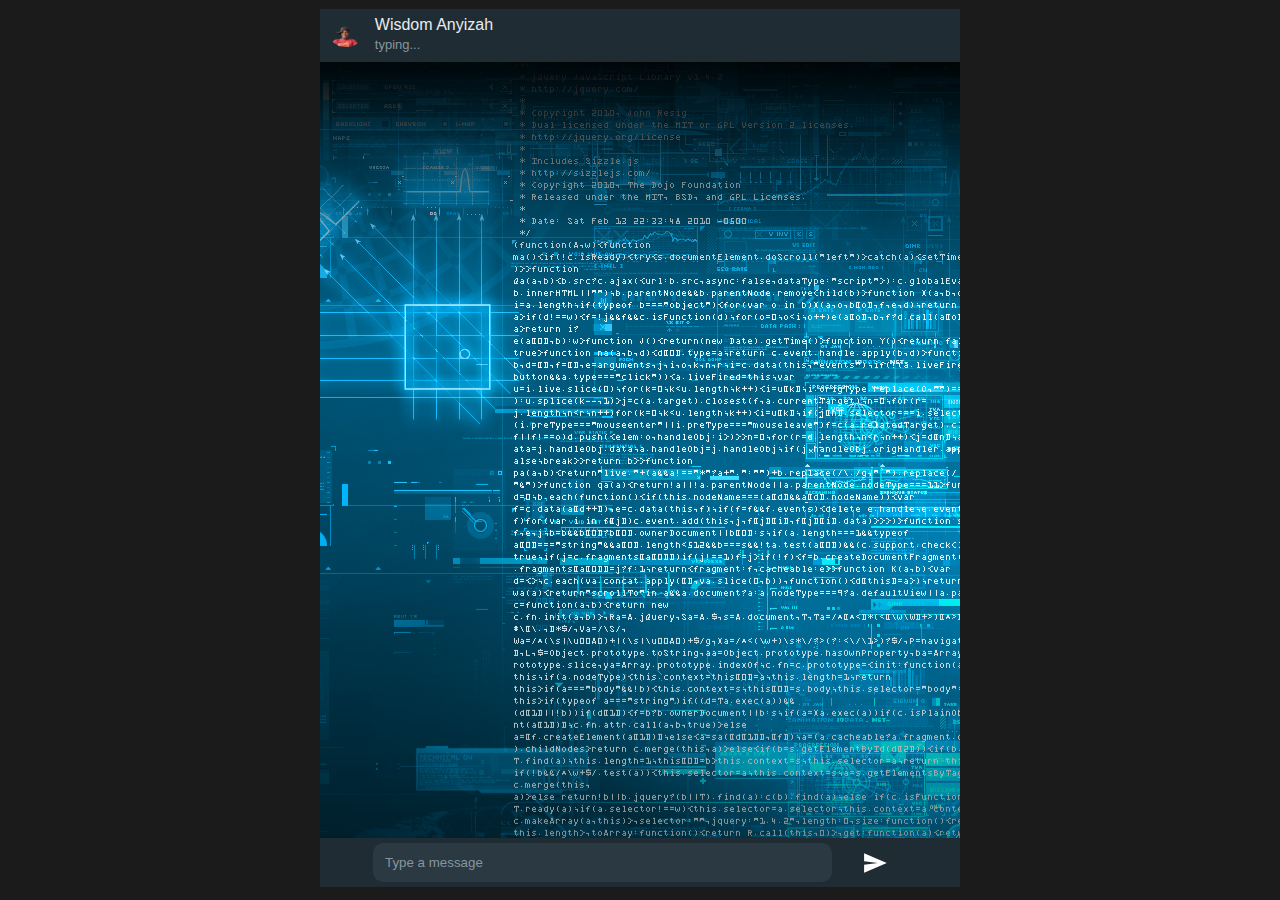
<file: chatMe/index.html>
<!DOCTYPE html>
<html lang="en">

<head>
    <meta charset="UTF-8">
    <meta http-equiv="X-UA-Compatible" content="IE=edge">
    <meta name="viewport" content="width=device-width, initial-scale=1.0">

    <link rel="stylesheet" href="style.css">
    <script src="script.js"></script>
    <meta name="viewport" content="width=device-width, initial-scale=1.0">
    <meta property="og:site_name" content="View Wisdom Anyizah's Portfolio Website">
    <meta property="og:title" content="Developer | Tech Enthusiast" />
    <meta property="og:description"
        content="Hello there 👋🏻,My name is Wisdom Korbla Anyizah.I am a Information Technology student at University of Cape Coast 👨🏻‍💻📚I am zealous to hear about potential career opportunities, so I would be pleased to chat about job openings in the technological fields.<br><br>Send 'hi' to know more about me." />
    <meta property="og:image" itemprop="image" content="images/profile.jpeg">
    <meta property="og:type" content="website" />
    <title>Developer@YeslikplimITS </title>
    <link rel="icon" type="image/icon" href="images/yistf.ico">
    <link itemprop="thumbnailUrl" href="images/profile.png">
    <!-- No need to change anything here -->
    <meta property="og:type" content="website" />
    <meta property="og:image:type" content="image/jpeg">

    <!-- Size of image. Any size up to 300. Anything above 300px will not work in WhatsApp -->
    <meta property="og:image:width" content="300">
    <meta property="og:image:height" content="300">
    <meta property="og:updated_time" content="1440432930" />

</head>

<body onload="startFunction()">

    <link itemprop="thumbnailUrl" href="images/profile.png">
    <span itemprop="thumbnail" itemscope itemtype="http://schema.org/ImageObject">
        <link itemprop="url" href="images/profile.png">
    </span>

    <nav>

        <div class="navbar">
            <img class="dpimg" onclick="openFullScreenDP()" src="images/profile.png" alt="">
            <di class="personalInfo">
                <label id="name">Wisdom Anyizah</label>
                <label id="lastseen">last seen today at 3:24 pms</label>
            </di>
        </div>

    </nav>


    <div class="scrollable" id="myScrollable">

        <div class="fullScreenDP" id="fullScreenDP">
            <div class="insideDP">
                <img class="dp" src="images/profile.jpeg" alt="">
                <svg class="closeBTN" onclick="closeFullDP()" xmlns="http://www.w3.org/2000/svg" width="64px"
                    viewBox="0 0 512 512" height="64px">
                    <path class="btnColor" fill="#E04F5F"
                        d="M504.1,256C504.1,119,393,7.9,256,7.9C119,7.9,7.9,119,7.9,256C7.9,393,119,504.1,256,504.1C393,504.1,504.1,393,504.1,256z" />
                    <path fill="#FFF"
                        d="M285,256l72.5-84.2c7.9-9.2,6.9-23-2.3-31c-9.2-7.9-23-6.9-30.9,2.3L256,222.4l-68.2-79.2c-7.9-9.2-21.8-10.2-31-2.3c-9.2,7.9-10.2,21.8-2.3,31L227,256l-72.5,84.2c-7.9,9.2-6.9,23,2.3,31c4.1,3.6,9.2,5.3,14.3,5.3c6.2,0,12.3-2.6,16.6-7.6l68.2-79.2l68.2,79.2c4.3,5,10.5,7.6,16.6,7.6c5.1,0,10.2-1.7,14.3-5.3c9.2-7.9,10.2-21.8,2.3-31L285,256z" />
                </svg>
            </div>
        </div>

        <div id="chatting" class="chatting">
            <ul id="listUL">
            </ul>
        </div>
    </div>


    <footer>
        <div class="sendBar">
            <input id="inputMSG" onkeypress="isEnter(event)" type="text" placeholder="Type a message" autofocus>
            <svg onclick="sendMsg()" viewBox="0 0 24 24" width="24" height="24" class="">
                <path fill="currentColor"
                    d="M1.101 21.757 23.8 12.028 1.101 2.3l.011 7.912 13.623 1.816-13.623 1.817-.011 7.912z"></path>
            </svg>
        </div>
    </footer>

</body>

</html>
</file>
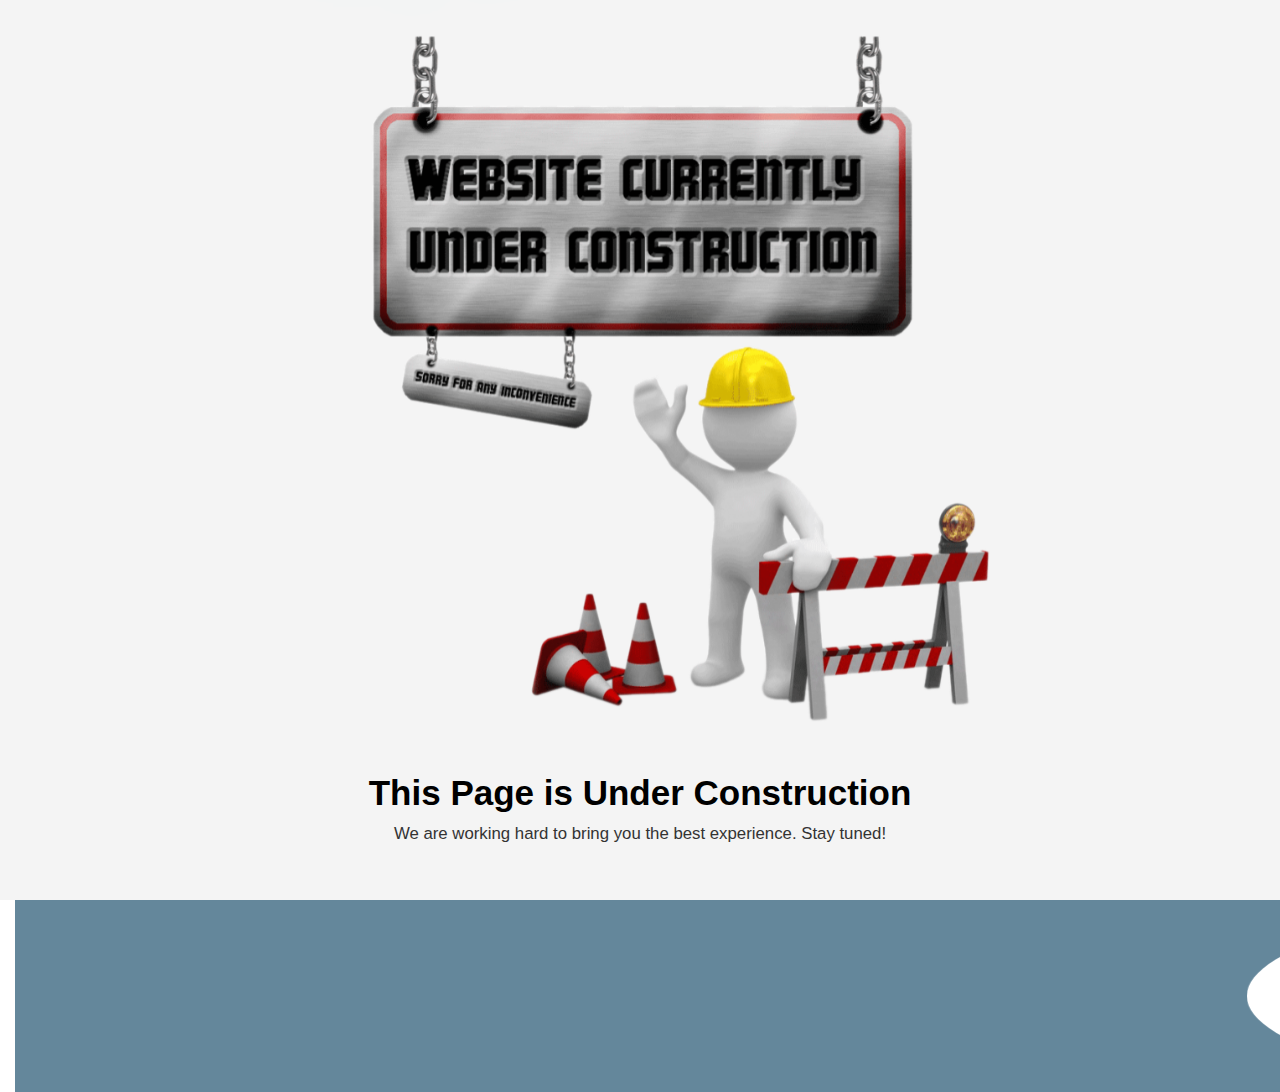
<file: models/models.html>
<!DOCTYPE html>
<html lang="en">
<head>
    <meta charset="UTF-8">
    <meta name="viewport" content="width=device-width, initial-scale=1.0">
    <meta http-equiv="X-UA-Compatible" content="IE=edge">

    <link rel="stylesheet" href="https://cdnjs.cloudflare.com/ajax/libs/font-awesome/4.7.0/css/font-awesome.min.css">
    <link rel="icon" type="image/icon" href="../img/yistf.ico">
    <!-- Latest compiled and minified CSS -->
    <link rel="stylesheet" href="https://maxcdn.bootstrapcdn.com/bootstrap/3.3.7/css/bootstrap.min.css">

    <!-- jQuery library -->
    <script src="https://ajax.googleapis.com/ajax/libs/jquery/3.5.1/jquery.min.js"></script>

    <!-- Latest compiled JavaScript -->
    <script src="https://maxcdn.bootstrapcdn.com/bootstrap/3.4.1/js/bootstrap.min.js"></script>
    <link href="https://fonts.googleapis.com/css2?family=Open+Sans:wght@400&display=swap" rel="stylesheet">
    <link href="https://fonts.googleapis.com/css2?family=Nunito:wght@700&display=swap" rel="stylesheet">

    <!-- MAIN CSS -->
    <link rel="stylesheet" href="../css/style.css">

    <!-- MAIN JS -->
    <script src="../js/main.js" defer></script>

    <!-- MAIN JQUERY -->
    <script src="../js/jquery.js" defer></script>
    <title>Artificial Intelligence Models</title>
    <link rel="stylesheet" href="css/styles.css">
    <link rel="stylesheet" href="https://cdnjs.cloudflare.com/ajax/libs/animate.css/4.1.1/animate.min.css"/>

</head>

<body>
    <!-- NAVBAR -->
    <section class="container-fluid mainHeader fadeIn" id="navbar">
        <div class="navbar navbar-inverse">
            <div class="container">
                <div class="navbar-header">
                    <button type="button" class="navbar-toggle" data-toggle="collapse" data-target=".navbar-collapse" title="Toggle navigation">
                        <span class="icon-bar"></span>
                        <span class="icon-bar"></span>
                        <span class="icon-bar"></span>
                    </button>
                    <a class="navbar-brand" href="#">☕ Development with Anyizah</a>
                </div>
                <div class="collapse navbar-collapse">
                    <ul class="nav navbar-nav">
                        <li><a href="../index.html" class="neon-text-1">Home</a></li>
                        <li class="active"><a href="#" class="neon-text-1">Models</a></li>
                        <li><a href="../index.html#about" class="neon-text-1">About</a></li>
                        <l1><img class="inline-block h-10 w-10 rounded-full yits" id="myPic" src="../img/yistf.png" alt=""></l1>&nbsp;
                        <l1><img class="inline-block h-10 w-10 rounded-full" id="myPic" src="../img/wity2.jpg" alt=""></l1> <!--https://cdn.ucc.edu.gh/photos/?tag=PS/ITC/20/0057-->
                    </ul>
                </div>
            </div>
        </div>
    </section>

    <div class="construction-container">
        <img src="images/const.png" alt="Under Construction" class="construction-image">
        <h1 class="construction-title">This Page is Under Construction</h1>
        <p class="construction-message">We are working hard to bring you the best experience. Stay tuned!</p>
        <p class="countdown-timer" id="countdown"></p>
    </div>
    <!-- Footer -->
    <footer class="container-fluid text-center">
        <div class="copyright">
        <marquee behavior="scroll" direction="left">
            <div class="marquee-container">
                <div class="okayright">           
                    <p class="color-changing-text" id="responsive-text" style="text-align: center;">&copy; 2024 Wisdom K. Anyizah ( Yesulikplim Information Technology Services ® &nbsp; YITS ™ ). All rights reserved.<br>
                    <img class="inline-block h-10 w-10 rounded-full yits" id="myPic" src="../img/yistf.png" alt=""></l1>&nbsp;
                    <img class="inline-block h-10 w-10 rounded-full" id="myPic" src="../img/wity1.jpg" alt=""> <!-- https://cdn.ucc.edu.gh/photos/?tag=PS/ITC/20/0057 -->
                </p>
            </div>
        </div>
        </marquee>
        </div>
    </footer>

    <script>
        // Set the date we're counting down to
        var countDownDate = new Date("Jan 31, 2025 15:37:25").getTime();

        // Update the count down every 1 second
        var x = setInterval(function() {
            // Get today's date and time
            var now = new Date().getTime();

            // Find the distance between now and the count down date
            var distance = countDownDate - now;

            // Time calculations for days, hours, minutes and seconds
            var days = Math.floor(distance / (1000 * 60 * 60 * 24));
            var hours = Math.floor((distance % (1000 * 60 * 60 * 24)) / (1000 * 60 * 60));
            var minutes = Math.floor((distance % (1000 * 60 * 60)) / (1000 * 60));
            var seconds = Math.floor((distance % (1000 * 60)) / 1000);

            // Display the result in the element with id="countdown"
            document.getElementById("countdown").innerHTML = days + "d " + hours + "h "
            + minutes + "m " + seconds + "s ";

            // If the count down is over, write some text 
            if (distance < 0) {
                clearInterval(x);
                document.getElementById("countdown").innerHTML = "EXPIRED";
            }
        }, 1000);
    </script>
</body>
</html>
</file>
<file: chatMe/style.css>
*{
    padding: 0;
    margin: 0;
    font-family: Verdana, Tahoma, sans-serif;
}

body{
    padding-top: 1vh;
    background-color: #1b1b1b;
    background-size: unset;
    background-repeat: repeat;
    height: 98vh;
}

nav{
    display: flex;
    height: 6%;
    background-color: #202c33;
}

.navbar{
    width: 100%;
    display: flex;
}


.dpimg{
    cursor: pointer;
    border-radius: 100%;
    width: 5%;
    height: 5%;
    height: auto;
    margin: auto 0px;
    margin-left: 10px;
}

.navbar .personalInfo{
    line-height: 100%;
    display: flex;
    flex-direction: column;
    margin: auto 0px;
    margin-left: 2%;
}

.personalInfo #name{
    color: #e9edef;
    margin-bottom: 4px;
}

.personalInfo #lastseen{
    color: #8696a0;
    font-size: small;
}


.scrollable{
    overflow-y: scroll;
    color: #fff;
    display: flex;
    height: 88%;
    flex-direction: column;
    background-image: url('images/bg1.jpg');
    align-items: flex-end;
    position: relative;
    -ms-overflow-style: none; 
    scrollbar-width: none; 
    position: relative;
}

.scrollable .chatting{
    overflow-y: scroll;
    -ms-overflow-style: none; 
    scrollbar-width:none; 
    position: relative;
    height: 100%;
    width: 100%;
}

.scrollable .chatting::-webkit-scrollbar {
    display: none;
  }

#listUL{
    overflow-y: hidden;
    position: static;
    width: 100%;
    bottom: 0;
    list-style-type: none;
    display: flex;
    flex-direction: column;
}

#listUL li{
    width: 100%;
    text-decoration: none;
    flex-direction: row-reverse;
}

.sent{
    text-align: end;
    float: right;
    width: auto;
    max-width: 45%;
}

.green{
    margin: 5px;
    text-align: start;
    width: auto;
    padding: 10px;
    background-color: #005c4b;
    border-radius: 15px 15px 0px;
}

#sentlabel{
    color: #94bab3;
    display: block;
    text-align: end;
    font-size: x-small;
}

.recieved{
    float: left;
    width: 45%;
    max-width: 45%;
    background-color: red;

}


.grey{
    max-width: 45%;
    margin: 5px;
    text-align: start;
    width: auto;
    padding: 10px;
    background-color: #202c33;
    border-radius: 0px 15px 15px;
}

.grey .mapview{
    margin: auto;
    display: flex;
    padding: 5px;
}

.add address{
    margin-top: 10px;
    padding-left: 15px;
}

.map{
    margin: auto;
    width: 100%;
    border-radius: 10px;
}

.dateLabel{
    color: #94bab3;
    display: block;
    text-align: end;
    font-size: x-small;
}


/* help menu bold words color  */

.sk .bold{
    color: #d25874;
}


/* resume thumbnail in received class*/
.resumeThumbnail{
    width: 100%;
    border-radius: 10px 10px 0px 0px;
}

.downloadSpace{
    background-color: #1d282f;
    display: flex;
    width: 100%;
}
.downloadSpace .pdfname{
    display: flex;
    width: 100%;
}
.pdfname label{
    margin: auto 0px;
}
.downloadSpace img{
    width: 30px;
    cursor: pointer;
    margin: 5px;
}

/* this css is used for embedded html in messages */
.bold{
    font-weight: bold;
}

.alink{
    color: #ec596c;
    transition: all 600ms ease;
    text-decoration: none;
}

.alink:hover{
    text-decoration: none;
    color: green;
}

/* this css is used for social links message */

.social{
    padding: 10px;
}

.social .socialItem{
    width: 100%;
    border-radius: 10px;
    background-color: #94bab3;
    cursor: pointer;
    display: flex;
    margin-bottom: 10px;
    transition: all 500ms ease-in-out;
}

.social .socialItemI{
    margin: auto;
    padding: 10px;
    flex-direction: column;
}

.social .socialItem:hover{
    background-color: rgba(58, 170, 58, 0.863);
}
#call{
    flex-direction: column;
    text-align: center;
}

.number{
    display: none;
}




.scrollable .fullScreenDP{
    transition: all 700ms ease-in-out;
    position: absolute;;
    width: 100%;
    height: 100%;
    display: none;
    flex-direction: column;
    background-color: #2f2f2fec;
    z-index: 1000;
}

.scrollable .fullScreenDP .insideDP{
    display: flex;
    margin: auto;
    scrollbar-width: 0px;
}

.closeBTN{
    width: 30px;
    height: 30px;
    display: block;
    position: absolute;
    margin-left: 6%;
    margin-top: 5px;
    cursor: pointer;
    
}

.btnColor{
    fill: rgba(0, 0, 0, 0.692);
    transition: all 400ms ease-in-out;
}

.closeBTN:hover .btnColor{
    fill: red;
}



.scrollable .fullScreenDP .insideDP .dp{
    width: 90%;
    margin: auto;
    border-radius: 10px;
}







footer{
    position: relative;
    left: 0;
    bottom: 0;
    width: 100%;
    color: white;
    text-align: center;
    height: auto;
    background-color: #202c33;
    text-align: center;
}

.sendBar{
    display: flex;
    height: 100%;
    width: 100%;
    margin: auto;
}
.sendBar svg{
    margin: auto;
    height: 40%;
    min-height: 40%;

}

.sendBar input[type='text']{
    margin: auto;
    margin: 5px;
    border-radius: 10px;
    padding: 10px;
    color: #fff;
    float: left;
    width: 80%;
    height: 100%;
    outline-color: transparent;
    accent-color: transparent;
    background-color: #2a3942;
    outline: none;
    border-color: transparent;
}


::placeholder { 
    color: #8696a0;
    opacity: 1; 
  }
  
  :-ms-input-placeholder { 
    color: #8696a0;
  }
  
  ::-ms-input-placeholder { 
    color: #8696a0;
  }



@media screen and (min-width: 1024px) {

    body{
        margin: auto;
        width: 50vw;
    }

    .sendBar{
        width: 85%;
    }

    .scrollable{
        -ms-overflow-style: none; 
        scrollbar-width: none; 
        position: relative;
        overflow: hidden;
    }

    

    .scrollable .fullScreenDP{
        display: none;
        width: 100%;
        height: 100%;
        overflow-y: scroll;
    }


    .scrollable .fullScreenDP .insideDP{
        display: flex;
        width: 70%;
    }


    .scrollable .fullScreenDP .dp{
        width: 50%;
        margin: auto;
    }

    .scrollable .closeBTN{
        margin-top: 15px;
    }

    #call:hover .number{
        display: block;
        height: auto;
    }
}

#hi {
    color: #31b3e7;
}
</file>
<file: css/style.css>
body{
	margin: 0px;
	transition: all 1s;
}
@font-face {
  font-family: 'Nunito';
  src: url('https://fonts.googleapis.com/css2?family=Nunito:wght@700&display=swap') format('truetype');
}
@font-face {
  font-family: 'Open Sans';
  src: url('https://fonts.googleapis.com/css2?family=Open+Sans:wght@400&display=swap') format('truetype');
}
.mainHeader{
	  position: fixed; 
    top: -60px; 
    transition: all 0.5s;
    width: 100vw;
    z-index: 1;
    padding-left: 0px;
    padding-right: 0px;
}
/* CSS for the powerful blue neon glowing text effect */
.neon-text {
  font-size: 48px; /* Adjust font size as needed */
  color: #00c3ff; /* Text color */
  text-shadow: 0 0 5px #00c3ff, 0 0 20px #00c3ff, 0 0 40px #00c3ff, 0 0 80px #00c3ff, 0 0 120px #00c3ff, 0 0 140px #00c3ff, 0 0 180px #00c3ff; /* Multiple shadows for the powerful neon effect */
  /*animation: glowing 1.5s ease-in-out infinite alternate;*/ /* Adjust duration and animation timing as needed */
}
.neon-text-1 {
  /* font-size: 48px; Adjust font size as needed */
  color: #00c3ff; /* Text color */
  text-shadow: 0 0 5px #00c3ff, 0 0 20px #00c3ff, 0 0 40px #00c3ff, 0 0 80px #00c3ff, 0 0 120px #00c3ff, 0 0 140px #00c3ff, 0 0 180px #00c3ff; /* Multiple shadows for the powerful neon effect */
  /*animation: glowing 5s ease-in-out infinite alternate;*/ /* Adjust duration and animation timing as needed */
}

/* Keyframes for the glowing animation */
@keyframes glowing {
  0% {
    text-shadow: 0 0 5px #00c3ff, 0 0 20px #00c3ff, 0 0 40px #00c3ff, 0 0 80px #00c3ff, 0 0 120px #00c3ff, 0 0 140px #00c3ff, 0 0 180px #00c3ff; /* Initial neon glow color and size */
  }
  100% {
    text-shadow: 0 0 10px #00c3ff, 0 0 40px #00c3ff, 0 0 80px #00c3ff, 0 0 160px #00c3ff, 0 0 240px #00c3ff, 0 0 280px #00c3ff, 0 0 360px #00c3ff; /* Increased neon glow color and size */
  }
}

/* HTML element that will have the glowing effect */
.header-section {
  background: #deecdf;
  background-image: url('../img/1.jpg');
  text-align: center;
  min-height: 500px;
  height:100vh;
  width: 100vw;
}
.header-section img {
  margin-top: 7em;
}
.header-section h2 {
  font-family: 'Nunito-Bold';
  font-size: 4em;
  text-transform: capitalize;
  color: #2b0524;
  padding: 0.5em 0 0 0;
}
.header-section span {
  color: #00cfbd;
  font-size: 1em;
}
.header-section p {
  font-family: 'Nunito-Bold';
  font-size: 1.3em;
  color: #31051d;
}
span.glyphicon.glyphicon-triangle-bottom {
  font-size: 2em;
  color: #fff;
  background-color: rgb(0, 207, 189);
  padding: 0.5em 2em;
  border-radius: 5px 5px 0 0;
  margin-top: 2.5em;
}
.about{
	background-size: cover;
	background: #deecdf;
/* 	background-image: url('../img/1.jpg');
 */	padding-bottom: 5vw;
	text-align: center;
}
.about h3{
	font-family: 'Nunito-Bold';
  	font-size: 2.5em;
  	text-transform: capitalize;
  	color: #393b3a;
  	padding-bottom: 2%;
}
.yourPic{
	    padding-left: 0%;
	    transition:  all 0.5s;
}
@media only screen and (min-width:200px) and (max-width:320px)  { /* smartphones, portrait iPhone, portrait 480x320 phones (Android) */ 
	.yourPic{
	    padding-left: 0%;
	}
}
@media only screen and (min-width:321px) and (max-width:400px)  { /* smartphones, Android phones, landscape iPhone */
	.yourPic{
	    padding-left: 10%;
	}
}
@media only screen and (min-width:401px) and (max-width:600px)  { /* portrait tablets, portrait iPad, e-readers (Nook/Kindle), landscape 800x480 phones (Android) */
	.yourPic{
	    padding-left: 25%;
	}
	
}
@media only screen and (min-width:601px) and (max-width:767px)  { /* portrait tablets, portrait iPad, e-readers (Nook/Kindle), landscape 800x480 phones (Android) */
	.yourPic{
	    padding-left: 30%;
	}
}
@media only screen and (max-width:801px)  { /* tablet, landscape iPad, lo-res laptops ands desktops */
}
@media only screen and (max-width:1025px) { /* big landscape tablets, laptops, and desktops */ 
}
@media only screen and (max-width:1281px) { /* hi-res laptops and desktops */ 
}

.skills{
  background-image: url('../img/3.jpg');
  min-height: 500px;
  height:100vh;
  width: 100vw;
  
}
.experience{
	background-color: #c2c9d2;	height: 100vh;
	text-align: center;	
}
.experience h3{
	font-family: 'Nunito-Bold';
  font-size: 2.5em;
  text-transform: capitalize;
  color: #393b3a;
}
.projects{
	background-color: rgba(193, 186, 224, 0.4);
	padding: 5%;
	text-align: center;	

}
.projects h3{
	font-family: 'Nunito-Bold';
  font-size: 2.5em;
  text-transform: capitalize;
  color: #393b3a;
  margin-bottom: 2%;
}
.hero{
  width: 100%;
  height: 40%;
  background: #3498db;
  display: table;
}

h1{
  color: #2c3e50;
  text-align: center;
  margin: 0;
  padding: 0;
  display: table-cell;
  vertical-align: middle;
  text-align: center;
  color: #fff;
  font-weight: 300;
}

.figure{
  overflow: hidden;
  position: relative;
  display: inline-block;
  vertical-align: top;
  border: 5px solid #fff;
  box-shadow: 0 0 5px #ddd;
  margin: 1em;
}

.figcaption{
  position: absolute;
  left: 0; right: 0;
  top: 0; bottom: 0;
  text-align: center;
  font-weight: bold;
  width: 100%;
  height: 100%;
  display: table;
}

.figcaption div{
  display: table-cell;
  vertical-align: middle;
  position: relative;
  top: 0px;
  opacity: 0;
  color: #2c3e50;
  text-transform: uppercase;
}

.figcaption div:after{
  position: absolute;
  content: "";
  left: 0; right: 0;
  bottom: 50%;
  text-align: center;
  margin: auto;
  width: 0%;
  height: 2px;
  background: #2c3e50;
}

.figure img{
  -webkit-transition: all 0.5s linear;
          transition: all 0.5s linear;
  -webkit-transform: scale3d(1, 1, 1);
          transform: scale3d(1, 1, 1);
}

.figure:hover .figcaption{
background: rgba(255,255,255,0.3);
}
.figure:hover .figcaption div{
  opacity: 1;
}
.figcaption:hover div{
  opacity: 1;
  top: 0;
}

.figcaption:hover div:after{
  width: 50%;
}

.figure:hover img{
  -webkit-transform: scale3d(1.2, 1.2, 1);
          transform: scale3d(1.2, 1.2, 1);
}
#about{
	padding-top: 10vh;
}
.carousel-content {
    color:black;
    display:flex;
    align-items:center;
}

#text-carousel {
  width: 100%;
  height: auto;
  padding: 17%;
}

*, *::before, *::after{
  -moz-box-sizing: border-box;
  box-sizing: border-box;
  
  -webkit-transition: all 0.3s ease-in-out;
          transition: all 0.3s ease-in-out;
}

/*font-face*/
@font-face {
  font-family: 'Lato';
  font-style: normal;
  font-weight: 100;
  src: local('Lato Hairline'), local('Lato-Hairline'), 
  url('https://themes.googleusercontent.com/static/fonts/lato/v6/boeCNmOCCh-EWFLSfVffDg.woff') format('woff');
}

@font-face {
  font-family: 'Lato';
  font-style: normal;
  font-weight: 300;
  src: local('Lato Light'), local('Lato-Light'), 
  url('https://themes.googleusercontent.com/static/fonts/lato/v6/KT3KS9Aol4WfR6Vas8kNcg.woff') format('woff');
}
@font-face {
  font-family: 'Lato';
  font-style: normal;
  font-weight: 400;
  font-family: 'Nunito';
  src: url('https://fonts.googleapis.com/css2?family=Nunito:wght@700&display=swap') format('truetype');
  src: url('https://fonts.googleapis.com/css2?family=Open+Sans:wght@400&display=swap') format('truetype');
  src: url('https://themes.googleusercontent.com/static/fonts/lato/v6/KT3KS9Aol4WfR6Vas8kNcg.woff') format('woff');
      }

@font-face {
  font-family: 'Lato';
  font-style: normal;
  font-weight: 700;
  font-family: 'Nunito';
  src: url('https://fonts.googleapis.com/css2?family=Nunito:wght@700&display=swap') format('truetype');
  src: url('https://fonts.googleapis.com/css2?family=Open+Sans:wght@400&display=swap') format('truetype');
  src: url('https://themes.googleusercontent.com/static/fonts/lato/v6/KT3KS9Aol4WfR6Vas8kNcg.woff') format('woff');
}

#myBtn {
    display: none; /* Hidden by default */
    position: fixed; /* Fixed/sticky position */
    bottom: 20px; /* Place the button at the bottom of the page */
    right: 30px; /* Place the button 30px from the right */
    z-index: 99; /* Make sure it does not overlap */
    border: none; /* Remove borders */
    outline: none; /* Remove outline */
    background-color: #774040;
    color: white; 
    cursor: pointer; 
    padding: 15px; 
    border-radius: 10px;
    font-size: 18px;	
    transition: all 2s;
}

#myBtn:hover {
    background-color: #555; /* Add a dark-grey background on hover */
}

.study-section {
  padding: 4em 0;
}
.study-grid h3 {
  font-family: 'Nunito-Bold';
  font-size: 2.5em;
  text-transform: capitalize;
  color: #393b3a;
  
}
.study-grid span {
  color: #00cfbd;
  font-size: 0.9em;
}
.study-grid p {
  font-size: 1.2em;
  color: #393b3a;
  padding: 1.1em 0 0 0;
  }
.study-grid label {
  font-size: 0.8em;
  color: #9CA69D;
  margin: 0 0 0 7px;
}
.progress {
	margin: 10px 0;
	box-shadow: none;
}
.progress-bar-success {
  background-color: #DEECDF;
  box-shadow: none;
}
.progress-bar-info {
  background-color: #ACB5B8;
    box-shadow: none;
}
.progress-bar-warning {
  background-color: #78B3AE;
  box-shadow: none;
}
.progress-bar-danger {
  background-color: #8C9D82;
  box-shadow: none;
  }
  .progress-needs-advanced {
    background-color: #6d726a;
    box-shadow: none;

    }
.study-grid h4 {
  font-size: 1.3em;
  text-transform: capitalize;
  color: #000000;
  background-color: rgb(3, 136, 190, 0.3);
  border-radius: 5px;
  }
.study1 {
  padding: 1em 0 0;
  background-color: rgba(0, 80, 113, 0.5); /* #005071 with 50% transparency */
  box-shadow: 0 0 5px #ddd;
  border-radius: 10px;
  text-align: center;
  justify-content: center;
  font-weight: bolder;
}

#lb {
  font-weight: bold;
  color: #6d726a;
}

#sp1 {
  color: #acb5b8;
  font-weight: bolder;
  font-size: 1.5vw;
  transition: font-size 0.3s ease;
}

#sp {
  background-color: rgba(255, 255, 255, 0.5); /* White background with 50% transparency */
}

#sk {
  font-weight: bold;
}
.study2 {
  padding: 2em 0 0;
}
.service-section {
  text-align: center;
  padding: 4em 0;
}
.service-grid h4 {
  font-size: 1.5em;
  margin: 0.9em 0;
    font-family: 'Nunito-Bold';
}
.service-grid p {
  font-size: 1em;
  font-weight: 400;
  color: #9CA69D;
    line-height: 1.8em;
}
span.glyphicon.glyphicon-pencil {
  font-size: 2em;
  color: #C6D9C7;
  border-radius: 50px;
  border: 2px solid;
  padding: 1em;
}
span.glyphicon.glyphicon-phone{
font-size: 2em;
  color: #C6D9C7;
  border-radius: 50px;
  border: 2px solid;
  padding: 1em;
}
span.glyphicon.glyphicon-signal{
font-size: 2em;
  color: #C6D9C7;
  border-radius: 50px;
  border: 2px solid;
  padding: 1em;
}
.contactMe{

}
.contact-section {
  padding: 4em 0;
  background: #deecdf;
}
.contact-section h3 {
    font-family: 'Nunito-Bold';
  font-size: 2.5em;
  text-transform: capitalize;
  color: #393b3a;
  text-align: center;
  margin-bottom: 2em;

}
.contact-details form input[type="text"],.contact-details form textarea {
	width: 100%;
	padding: 1.5em 1em;
	border: 1px solid #7ca17f;
	font-size: 1.1em;
	margin-bottom: 1.2em;
	color: #Aac8ac;
	outline: none;
	background:transparent;
	font-weight: 600;
}

textarea {
  line-height: 1.5;
  border-radius: 5px;
  resize: none; /* Prevent manual resizing */
  overflow: scroll; /* Hide the scrollbar */
}

#char-count #word-count {
  margin-top: 10px;
  font-size: 14px;
  color: #555;
}

button {
  margin-top: 10px;
  padding: 10px 20px;
  font-size: 16px;
  border: none;
  border-radius: 5px;
  background-color: #007bff;
  color: white;
  cursor: pointer;
}

button:hover {
  background-color: #0056b3;
}

.contact-details form textarea {
	height: 244px;
	resize: none;
	width: 100%;
}
.contact-right{
	text-align:right;
}
.contact-details input[type="submit"] {
	background: #393b3a;
	padding: 1em 2em;
	border: none;
	font-size: 1em;
	margin: 0.5em 0 0 0;
	color: #fff;
	outline: none;
	font-weight: 600;
	border-radius:5px;
	-ms-transition: 0.5s all;
	-webkit-transition: 0.5s all;
	-moz-transition: 0.5s all;
	-o-transition: 0.5s all;
	transition: 0.5s all;
}
.contact-details input[type="submit"]:hover {
  color: #fff;
  background: rgb(0, 207, 189);
}
.mainFooter{
	background-color: #000000;
	color: #ffffff;
}
.footer-top{
	text-align: center;
	font-family: 'Nunito-Bold';
  font-size: 1em;
  text-transform: capitalize;
  padding-top: 10px;
}
.panel-default>.panel-heading {
    background-color: #db0f31;
}
.navbar-inverse .navbar-nav>li:hover {
    background-color: #9d9d9d;
    color: white;
    border-radius: 4px;
}
.navbar-inverse {
    background-color: #000000;
    border: none;
}

figcaption {
  position: absolute;
  bottom: 10;
  left: 0;
  background-color: #d25874;
  width: 100%;
  font-size: medium;
  color: white;
  font-family: 'Times New Roman', Times, serif;
}

.copyright{
  background-color: #64879b;  /* Background color of the outer div */
  color: #110f0f;
  font-family: 'Times New Roman', Times, serif;
  font-weight: bold;
  display: flex;
  justify-content: center;
  align-items: center;
  position: relative;
  width: 100vw;
  transition: width 0.3s ease;
}
.rounded-full {
  border-radius: 9999px;
}

.w-10 {
  width: 2.5rem;
}

.h-10 {
  height: 2.5rem;
}

.inline-block {
  display: inline-block;
}

#myPic {
  margin-top: 12px;
  }

.yits {
  background-color: #ccd1d5;
}

.marquee-container {
  width: 60vw; /* Adjust the width as needed */
  overflow: hidden;
  white-space: nowrap;
  box-sizing: border-box;
  position:  relative;
  background-color: #ffff;
  padding-top: 45px;
  height: 15vw;
  border-radius: 50%;
  position: relative; /* Position the inner div absolutely */
  top: 50%; /* Position it 50% from the top */
  left: 0%; /* Position it 50% from the left */
  display: flex;
  justify-content: center;
  align-items: center;
  transition: width 0.3s ease;
  transition: height 0.3s ease;
  transition: font-size 0.3s ease;
}

#marquee {
  display: inline-block;
  position: absolute;
  will-change: transform;
  animation: marquee 0.5s linear infinite;
}

@keyframes marquee {
  0%   { transform: translateX(50%); } /* Start just off the right edge */
  100% { transform: translateX(0%); } /* End just off the left edge */
}

.color-changing-text {
  font-size: 1vw;
  font-weight: bolder;
  animation: color-blink 10s linear infinite;
  transition: font-size 0.3s ease;
}

@keyframes color-blink {
  0% {
      color: #fd10ad;
  }
  25% {
      color: blue;
  }
  50% {
      color: green;
      opacity: 5; /* Optional: make it disappear halfway */
  }
  75% {
      color: #000000;
  }
  100% {
      color: red;
      opacity: 5; /* Optional: make it reappear */
  }
}

#invalidE {
color: red;
}

#responsive-text {
  font-size: 1vw; /* Responsive font size using viewport width */
  transition: font-size 0.3s ease;
}

#typing-container {
  display: inline-flex;
  font-family: 'Times New Roman', Times, serif;
  white-space: nowrap;
  font-size: 3vw; /* Responsive font size using viewport width */
  transition: font-size 0.3s ease;
  margin-left: auto;
  transition: margin-left 0.3s ease;
}

#cursor {
  font-weight: bolder;
  font-size: 2.5vw;
  animation: blink 0.75s step-end infinite;
  transition: font-size 0.2s ease;
}

@keyframes blink {
  from, to { opacity: 1; }
  50% { opacity: 0; }
}

 
  /* Class to hide an element */
  .hidden {
    display: none;
  }
  
  /* Class to show an element */
  .visible {
    display: block;
  }

#pjFont {
  font-size: 1vw;
  font-weight: bolder;
 /* animation: blink 5s step-end infinite; */
  transition: font-size 0.2s ease;
}

.hidden-element {
  opacity: 0;
  transition: opacity 0.5s ease-in-out;
}

.alert {
  position: fixed;
  top: 20px;
  right: 20px;
  z-index: 1000;
}

#zoom-out {
  text-align: center;
  transition: transform 0.5s ease;
}
#zoom-out:hover {
  transform: scale(1.2); /* Adjust the scale value to your preference */
}
.contain {
  position: relative;
  display: inline-block;
}
.caption {
  display: none;
  position: absolute;
  bottom: 5px;
  background-color: rgba(0, 0, 0, 0.7);
  color: white;
  padding: 5px;
  border-radius: 4px;
  font-weight: bold;
  font-family: 'Times New Roman', Times, serif;
  font-size: 1vw;
  transition: font-size 0.3s ease;
}
.contain:hover .caption {
  display: block;
}

.admin-button {
  border-radius: 4px;
  cursor: pointer;
  margin-bottom: 20px;
}
.admin-button:hover {
  background-color: #003b50;
}
.login-container {
  display: none;
  position: fixed;
  top: 50%;
  left: 50%;
  transform: translate(-50%, -50%);
  background-color: white;
  padding: 20px;
  border-radius: 8px;
  box-shadow: 0 0 10px rgba(0, 0, 0, 0.1);
  z-index: 1000; /* Ensure it appears on top */
}
.login-container h2 {
  margin-bottom: 20px;
}
.login-container input {
  width: 100%;
  padding: 10px;
  margin: 10px 0;
  border: 1px solid #ccc;
  border-radius: 4px;
}
.login-container button {
  width: 100%;
  padding: 10px;
  background-color: #005071;
  border: none;
  color: white;
  border-radius: 4px;
  cursor: pointer;
}
.login-container button:hover {
  background-color: #003b50;
}
</file>
<file: models/css/styles.css>
/* Basic reset for margins and paddings */
* {
    margin: 0;
    padding: 0;
    box-sizing: border-box;
}

/* Full-screen container */
.construction-container {
    display: flex;
    flex-direction: column;
    justify-content: center;
    align-items: center;
    height: 100vh;
    text-align: center;
    background-color: #f4f4f4;
    font-family: Arial, sans-serif;
    color: #333;
}

/* Image styling */
.construction-image {
    max-width: 100%;
    height: 80%;
}

/* Title styling */
.construction-title {
    font-size: 2.5em;
    margin-top: 20px;
    color: #000;
    font-weight: bolder;
}

/* Message styling */
.construction-message {
    font-size: 1.2em;
    margin-top: 10px;
}
</file>
